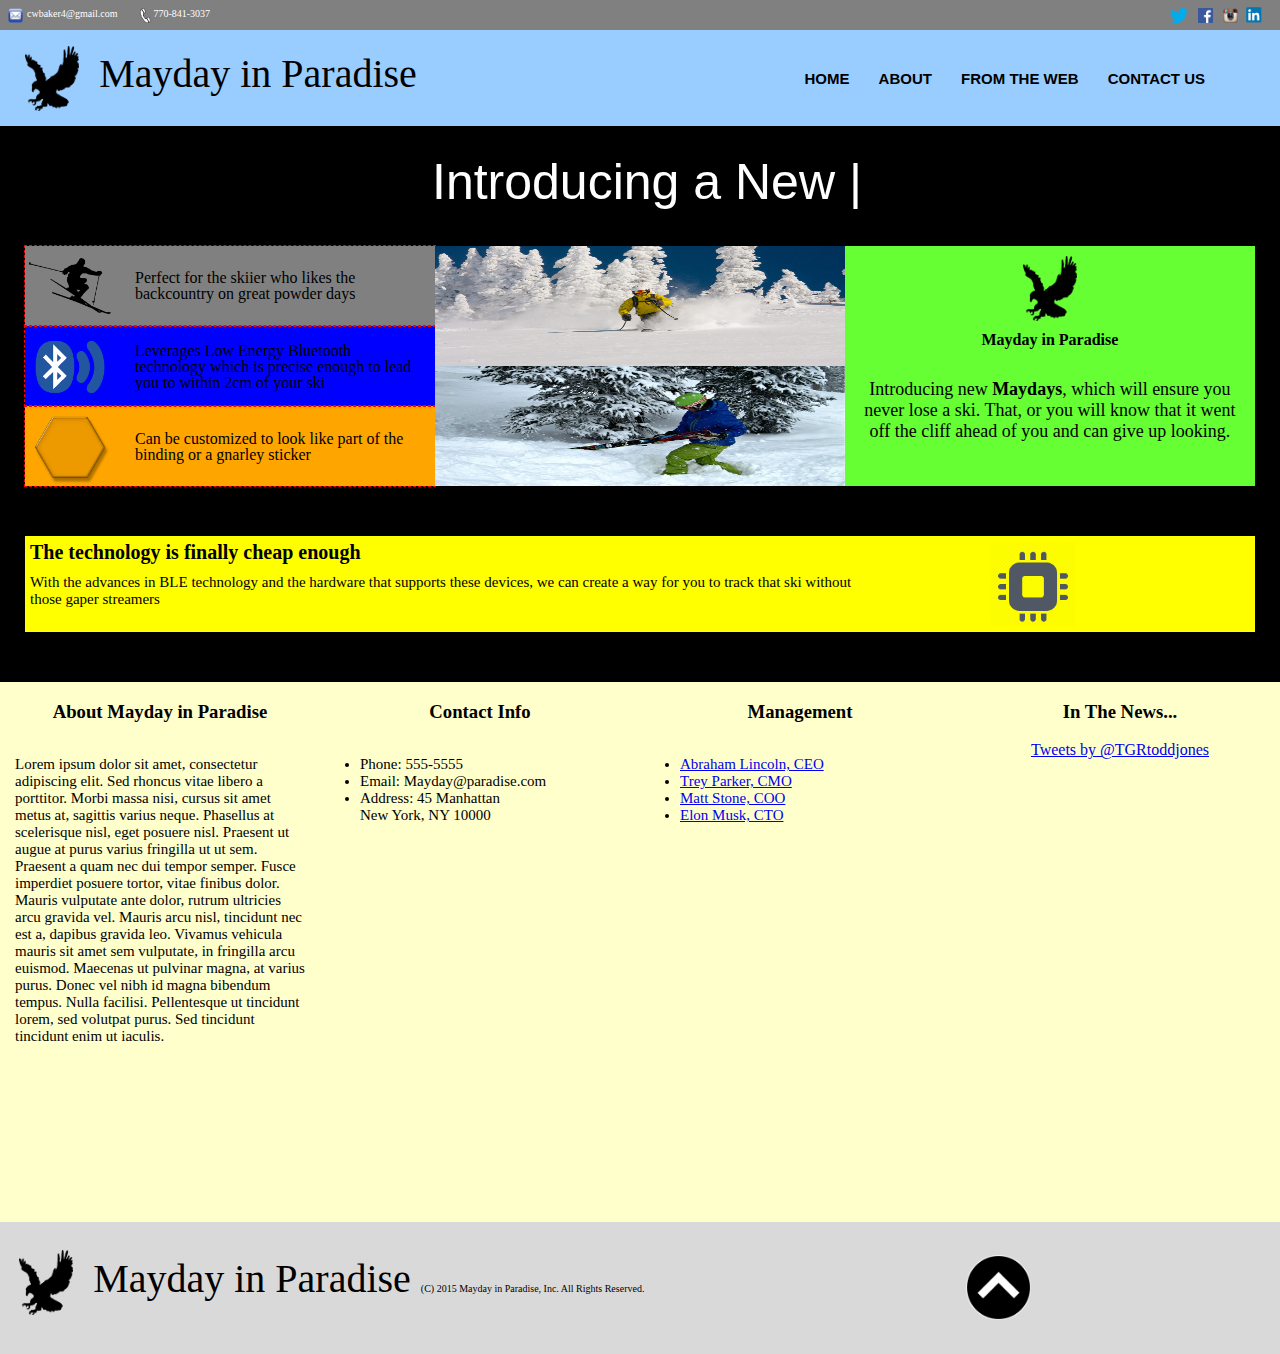
<file: index.html>
<!DOTYPE html>

<html>
	<head>
		<meta charset="UTF-8">
		<title> My Portfolio </title>
		<link rel="stylesheet" type="text/css" href="css/style.css" />
		<script src="http://ajax.googleapis.com/ajax/libs/jquery/1.10.2/jquery.min.js"> </script>
		<script src="js/main.js"></script>
		<script src="typed.js-master/js/typed.js"></script>
	</head>

	<body>
		<div class="top_bar"> <!-- creating the top bar that will contain contact info and social media links -->
			<div id="top_of_page"> </div> <!-- creating an empty container at the top of the page that my footer button can link to -->
			
			<div class="left_block">
				<span class="helper_container">  </span>
				<span class="email"> <img src="img/email2.png" /> <a href="mailto:cwbaker4@gmail.com">cwbaker4@gmail.com</a> </span>
				<span class="phone"> <img src="img/phone.png" />770-841-3037 </span>
			</div>

			<div class="right_block">
				<span class="helper_container">  </span>
				<span class="twitter"> <a href="https://www.twitter.com" target="_blank"> <img src="img/twitter.png" />  </a> </span>
				<span class="facebook"> <a href="https://www.facebook.com" target="_blank"> <img src="img/fb.png" /> </a> </span>
				<span class="instagram"> <a href="https://www.instagram.com" target="_blank"> <img src="img/instagram.png" /> </a> </span>
				<span class="linkedin"> <a href="https://www.linkedin.com" target="_blank"> <img src="img/linkedin.png" /> </a> </span>
			</div>

		</div>

		<div class="filler_bar"> <!-- creating a top bar behind the fixed social media bar so that the page_title_bar will be pushed below it -->
		</div>

		<div class="page_title_bar"> <!-- creating the title bar with the navigation links -->

			<div class="left_block">
				<span class="helper_container"> </span>
				<span class="logo"> <img src="img/eagle.png" /> <strong> Mayday in Paradise </strong> </span>
			</div>

			<div class="right_block">
				<span class="helper_container"> </span>
				<nav>
					<ul class="navigation_bar"> <!-- creating the container that will hold the links to my other pages -->
						<li> <a href="index.html" /> Home</a> </li> <!-- Keeping a Home link for the other page -->
						<li> <a href="About.html" />About</a> </li> <!-- About link will open a doc called About.html -->
						<li> <a href="Web.html" />From The Web</a> </li> <!-- Web link will open a doc called Web.html -->
						<li> <a href="Contact.html" />Contact Us</a> </li> <!-- Contact Us link will open a doc called Contact.html -->
					</ul>
				</nav>
			</div>

		</div>

		<div class="header_bar"> <!-- Bar which will contain the opening tag line for the page, title sort of -->
			<span class="helper_container"> </span>
			 <span class="tag_line">Find Your Skis Without Being a Gaper </span>
		</div>

		<div class="middle_bar"> <!-- creating the middle image set / descriptions -->

			<div class="left_third_block"> 
				<div class="block_color1"> <!-- container just so that I can make each row a different color -->
					<div class="three_row_block"> <!-- creating 3 blocks that will take up 1/3 of the height each -->
						<span class="helper_container"> </span>
						<span class="image"> <img src="img/skiier.png" /> </span>
						<span class="description_text"> Perfect for the skiier who likes the backcountry on great powder days </span>
					</div>
				</div>
				<div class="block_color2">
					<div class="three_row_block">
						<span class="helper_container"> </span>
						<span class="image"> <img src="img/bluetooth.png" /> </span>
						<span class="description_text"> Leverages Low Energy Bluetooth technology which is precise enough to lead you to within 2cm of your ski </span>
					</div>
				</div>
				<div class="block_color3">
					<div class="three_row_block">
						<span class="helper_container"> </span>
						<span class="image"> <img src="img/snowboard_pad.png" /> </span>
						<span class="description_text"> Can be customized to look like part of the binding or a gnarley sticker </span>
					</div>
				</div>
			</div>

			<div class="middle_third_block">
				<span class="ski_image"> <img src="img/powder_ski.jpg" /> </span>
				<span class="fall_image"> <img src="img/powder_lost_ski.jpg" /> </span>
			</div>

			<div class="right_third_block">
					<div class="company_name">
						<span class="logo"> <img src="img/eagle.png" /> <br> Mayday in Paradise </span>
					</div>
					<div class="product_description">
						<p> Introducing new<strong> Maydays</strong>, which will ensure you never lose a ski. That, or you will know that it went off the cliff ahead of you and can give up looking. </p>
					</div>
			</div>

		</div>

		<div class="bottom_bar"> <!--creating the bottom bar with text / images -->
			<div class="custom_left_block_70p">
				<span class="intro_text">The technology is finally cheap enough</span>
				<span class="more_text">With the advances in BLE technology and the hardware that supports these devices, we can create a way for you to track that ski without those gaper streamers </span>
			</div>
			<div class="custom_right_block_30p">
				<span class="helper_container"> </span>
				<span class="chip_image"> <img src="img/chip.png" /> </span>
			</div>
		</div>

		<div class="more_info"> <!-- creating the bottom section with an About, Contact Info, Links to News, etc -->

			<div class="far_left_fourth_block">
				<h3> About Mayday in Paradise </h3>
				<p> Lorem ipsum dolor sit amet, consectetur adipiscing elit. Sed rhoncus vitae libero a porttitor. Morbi massa nisi, cursus sit amet metus at, sagittis varius neque. Phasellus at scelerisque nisl, eget posuere nisl. Praesent ut augue at purus varius fringilla ut ut sem. Praesent a quam nec dui tempor semper. Fusce imperdiet posuere tortor, vitae finibus dolor. Mauris vulputate ante dolor, rutrum ultricies arcu gravida vel. Mauris arcu nisl, tincidunt nec est a, dapibus gravida leo. Vivamus vehicula mauris sit amet sem vulputate, in fringilla arcu euismod. Maecenas ut pulvinar magna, at varius purus. Donec vel nibh id magna bibendum tempus. Nulla facilisi. Pellentesque ut tincidunt lorem, sed volutpat purus. Sed tincidunt tincidunt enim ut iaculis. </p>
			</div>

			<div class="middle_left_fourth_block">
				<h3> Contact Info </h3>
				<ul class="contact_info">   
					<li>     
						Phone: 555-5555
					</li> 
					<li>
						Email: Mayday@paradise.com
					</li>
					<li>
						Address: 45 Manhattan<br> New York, NY 10000
				</ul> 
			</div>

			<div class="middle_right_fourth_block">
				<h3> Management </h3>
				<ul class="management">
					<li>
						<span class="lincoln"> <a href="https://en.wikipedia.org/wiki/Abraham_Lincoln" target="_blank"/>Abraham Lincoln, CEO</a> </span>
					</li>
					<li>
						<span class="trey"> <a href="https://en.wikipedia.org/wiki/Trey_Parker" target="_blank"/>Trey Parker, CMO</a> </span>
					</li>
					<li>
						<span class="matt"> <a href="https://en.wikipedia.org/wiki/Matt_Stone" target="_blank"/>Matt Stone, COO</a> </span>
					</li>
					<li>
						<span class="elon"> <a href="https://en.wikipedia.org/wiki/Elon_Musk" target="_blank"/>Elon Musk, CTO</a> </span>
					</li>
				</ul>
			</div>

			<div class="far_right_fourth_block">
				<h3> In The News... </h3>
				<a class="twitter-timeline" href="https://twitter.com/TGRtoddjones" data-widget-id="683689235115831296">Tweets by @TGRtoddjones</a>
				<script>!function(d,s,id){var js,fjs=d.getElementsByTagName(s)[0],p=/^http:/.test(d.location)?'http':'https';if(!d.getElementById(id)){js=d.createElement(s);js.id=id;js.src=p+"://platform.twitter.com/widgets.js";fjs.parentNode.insertBefore(js,fjs);}}(document,"script","twitter-wjs");</script> <!-- Pulled this from the Twitter developer page, should be a widget displaying. Need to figure out why it's not later -->
			</div>

		</div> 

		<div class="footer"> <!-- creating the footer of the page -->
			<span class="helper_container"> </span>
			<span class="logo"> <img src="img/eagle.png" /> <strong> Mayday in Paradise </strong> </span>
			<span class="trademark"> (C) 2015 Mayday in Paradise, Inc. All Rights Reserved. </span>
			<span class="helper_container"> </span>
			<span class="top_button"> <a href="#Top"/> <img src="img/up_button.png" /> </a></span>
		</div>
	</body>

</html>
</file>
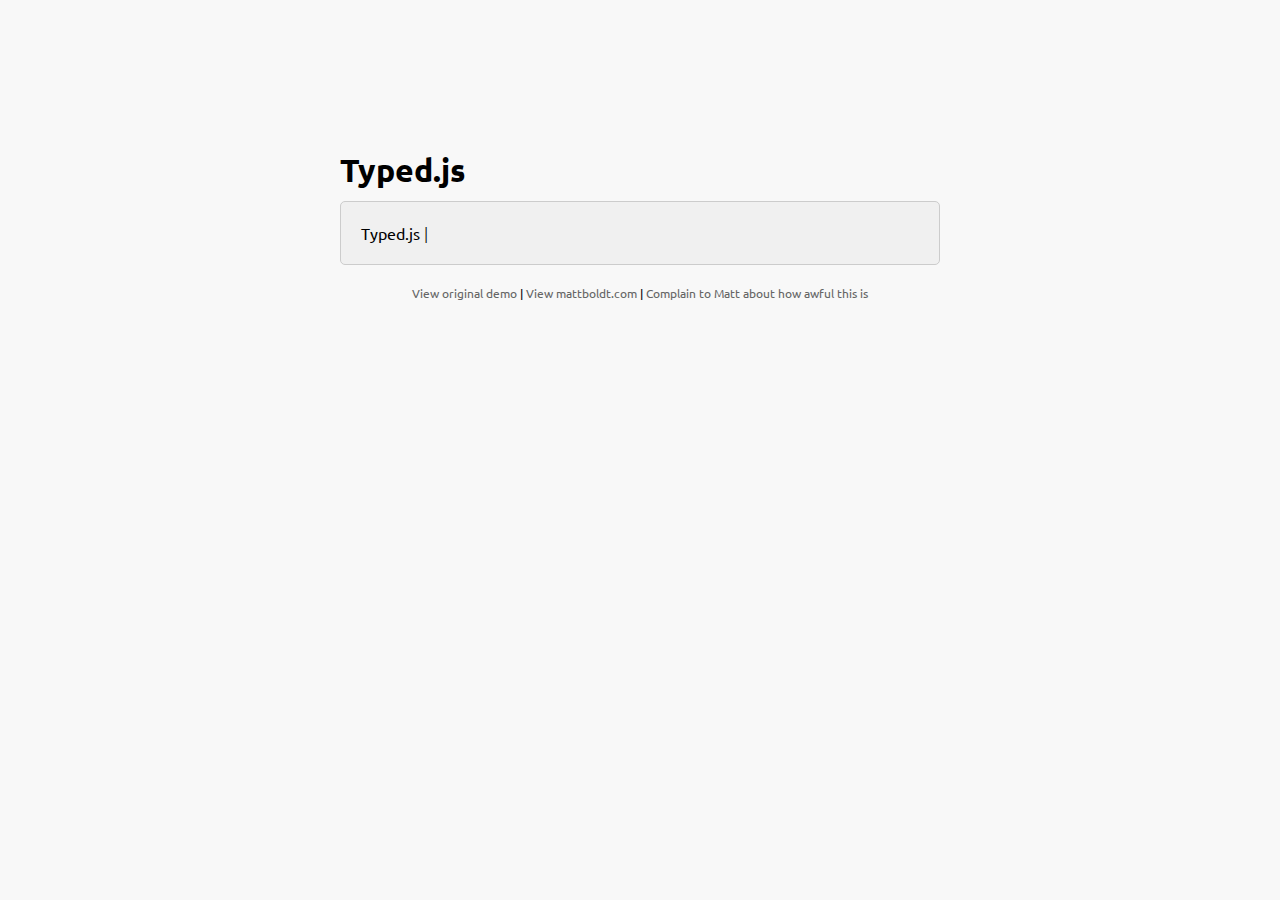
<file: typed.js-master/index.htm>
<!doctype html>
<html lang="en">
<head>
    <meta charset="UTF-8">
    <title>Typed.js - Type your heart out</title>
    <!-- Get jQuery -->
    <script src="http://ajax.googleapis.com/ajax/libs/jquery/1.9.1/jquery.min.js"></script>
    <script src="js/typed.js" type="text/javascript"></script>
    <script>
    $(function(){

        $("#typed").typed({
            // strings: ["Typed.js is a <strong>jQuery</strong> plugin.", "It <em>types</em> out sentences.", "And then deletes them.", "Try it out!"],
            stringsElement: $('#typed-strings'),
            typeSpeed: 30,
            backDelay: 500,
            loop: false,
            contentType: 'html', // or text
            // defaults to false for infinite loop
            loopCount: false,
            callback: function(){ foo(); },
            resetCallback: function() { newTyped(); }
        });

        $(".reset").click(function(){
            $("#typed").typed('reset');
        });

    });

    function newTyped(){ /* A new typed object */ }

    function foo(){ console.log("Callback"); }

    </script>
    <link href="main.css" rel="stylesheet"/>
    <style>
        /* code for animated blinking cursor */
        .typed-cursor{
            opacity: 1;
            font-weight: 100;
            -webkit-animation: blink 0.7s infinite;
            -moz-animation: blink 0.7s infinite;
            -ms-animation: blink 0.7s infinite;
            -o-animation: blink 0.7s infinite;
            animation: blink 0.7s infinite;
        }
        @-keyframes blink{
            0% { opacity:1; }
            50% { opacity:0; }
            100% { opacity:1; }
        }
        @-webkit-keyframes blink{
            0% { opacity:1; }
            50% { opacity:0; }
            100% { opacity:1; }
        }
        @-moz-keyframes blink{
            0% { opacity:1; }
            50% { opacity:0; }
            100% { opacity:1; }
        }
        @-ms-keyframes blink{
            0% { opacity:1; }
            50% { opacity:0; }
            100% { opacity:1; }
        }
        @-o-keyframes blink{
            0% { opacity:1; }
            50% { opacity:0; }
            100% { opacity:1; }
        }
    </style>
</head>
<body>

    <div class="wrap">
        <h1 class="h1">Typed.js</h1>

        <div class="type-wrap">
            <div id="typed-strings">
                <p>Typed.js is a <strong>jQuery</strong> plugin.</p>
                <p>It <em>types</em> out sentences.</p>
                <p>And then deletes them.</p>
                <p>Try it out!</p>
            </div>
            <span id="typed" style="white-space:pre;"></span>
        </div>

        <div class="links">
            <a href="http://www.mattboldt.com/demos/typed-js">View original demo</a> | <a href="http://www.mattboldt.com">View mattboldt.com</a> | <a href="http://www.twitter.com/atmattb">Complain to Matt about how awful this is</a>
        </div>
    </div>

</body>
</html>
</file>
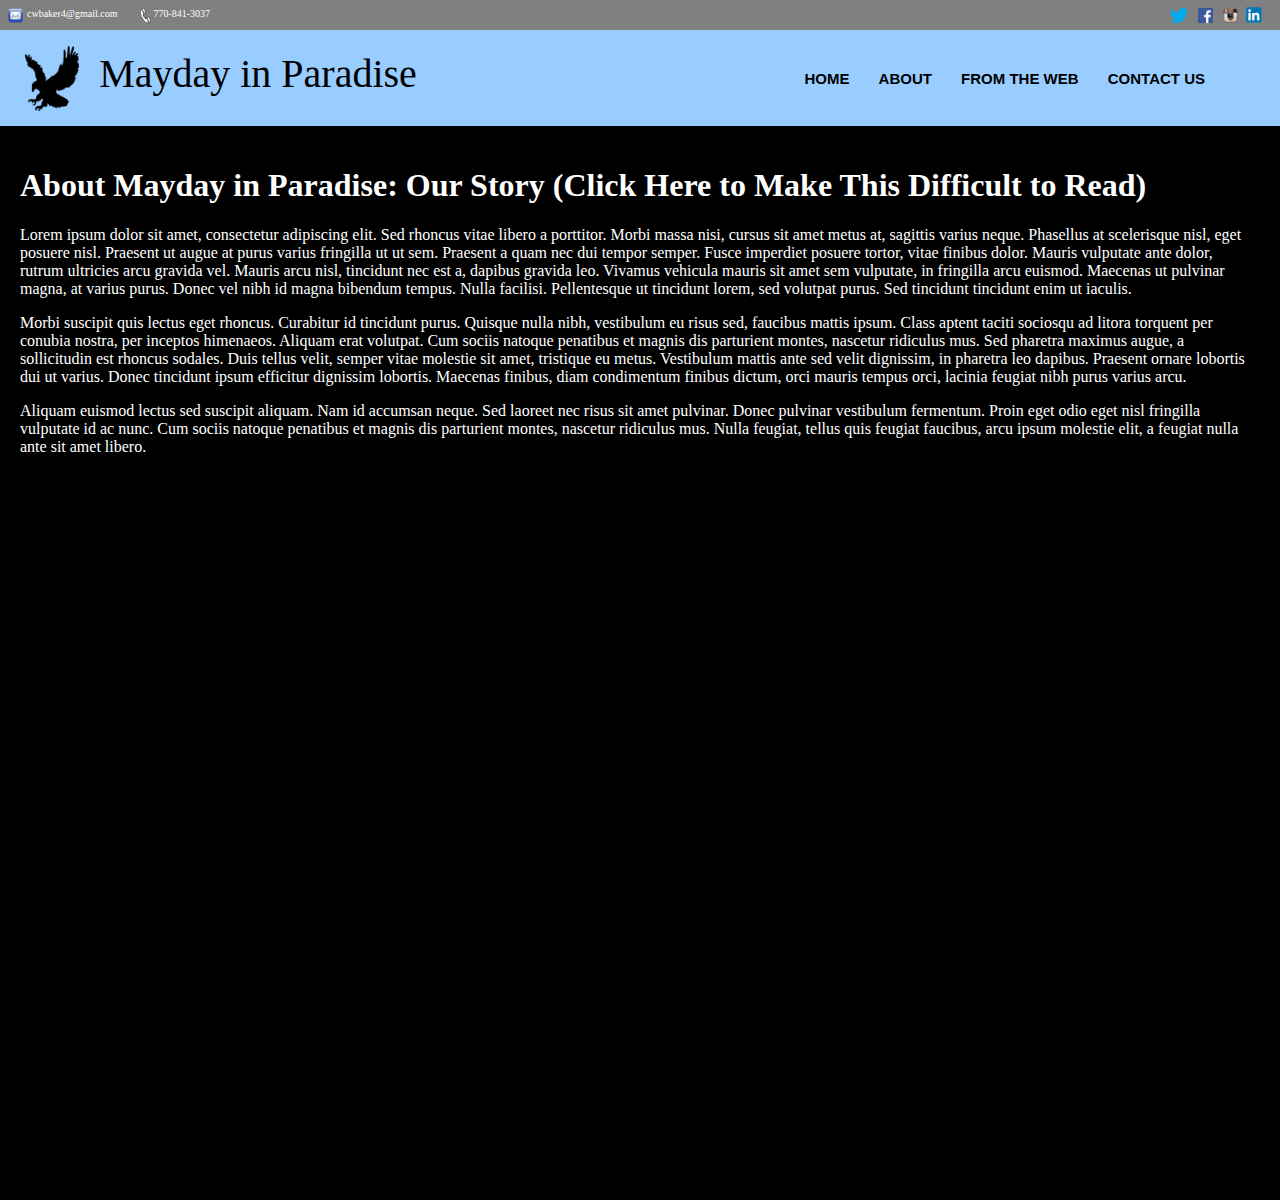
<file: About.html>
<!DOTYPE html>

<html>
	<head>
		<meta charset="UTF-8">
		<title> About Mayday In Paradise </title>
		<link rel="stylesheet" type="text/css" href="css/style.css" />
		<script src="http://ajax.googleapis.com/ajax/libs/jquery/1.10.2/jquery.min.js"> </script>
		<script src="js/main.js"></script>
		<script src="typed.js-master/js/typed.js"></script>

	</head>

	<body>
		<div class="top_bar"> <!-- creating the top bar that will contain contact info and social media links -->
			<div id="top_of_page"> </div> <!-- creating an empty container at the top of the page that my footer button can link to -->
			
			<div class="left_block">
				<span class="helper_container">  </span>
				<span class="email"> <img src="img/email2.png" /> <a href="mailto:cwbaker4@gmail.com">cwbaker4@gmail.com</a> </span>
				<span class="phone"> <img src="img/phone.png" />770-841-3037 </span>
			</div>

			<div class="right_block">
				<span class="helper_container">  </span>
				<span class="twitter"> <a href="https://www.twitter.com" target="_blank"> <img src="img/twitter.png" />  </a> </span>
				<span class="facebook"> <a href="https://www.facebook.com" target="_blank"> <img src="img/fb.png" /> </a> </span>
				<span class="instagram"> <a href="https://www.instagram.com" target="_blank"> <img src="img/instagram.png" /> </a> </span>
				<span class="linkedin"> <a href="https://www.linkedin.com" target="_blank"> <img src="img/linkedin.png" /> </a> </span>
			</div>

		</div>

		<div class="filler_bar"> <!-- creating a top bar behind the fixed social media bar so that the page_title_bar will be pushed below it -->
		</div>

		<div class="page_title_bar"> <!-- creating the title bar with the navigation links -->

			<div class="left_block">
				<span class="helper_container"> </span>
				<span class="logo"> <img src="img/eagle.png" /> <strong> Mayday in Paradise </strong> </span>
			</div>

			<div class="right_block">
				<span class="helper_container"> </span>
				<nav>
					<ul class="navigation_bar"> <!-- creating the container that will hold the links to my other pages -->
						<li> <a href="index.html" /> Home</a> </li> <!-- Keeping a Home link for the other page -->
						<li> <a href="About.html" />About</a> </li> <!-- About link will open a doc called About.html -->
						<li> <a href="Web.html" />From The Web</a> </li> <!-- Web link will open a doc called Web.html -->
						<li> <a href="Contact.html" />Contact Us</a> </li> <!-- Contact Us link will open a doc called Contact.html -->
					</ul>
				</nav>
			</div>

		</div>

		<div class="about_body_copy"> <!-- may want to change the name of this class later -->

 <!-- 
		<a id="displayText"></a>
		<div id="toggleText"> -->

			<h1> About Mayday in Paradise: Our Story (Click Here to Make This Difficult to Read)</h1>


			<p> Lorem ipsum dolor sit amet, consectetur adipiscing elit. Sed rhoncus vitae libero a porttitor. Morbi massa nisi, cursus sit amet metus at, sagittis varius neque. Phasellus at scelerisque nisl, eget posuere nisl. Praesent ut augue at purus varius fringilla ut ut sem. Praesent a quam nec dui tempor semper. Fusce imperdiet posuere tortor, vitae finibus dolor. Mauris vulputate ante dolor, rutrum ultricies arcu gravida vel. Mauris arcu nisl, tincidunt nec est a, dapibus gravida leo. Vivamus vehicula mauris sit amet sem vulputate, in fringilla arcu euismod. Maecenas ut pulvinar magna, at varius purus. Donec vel nibh id magna bibendum tempus. Nulla facilisi. Pellentesque ut tincidunt lorem, sed volutpat purus. Sed tincidunt tincidunt enim ut iaculis. </p>

			<p> Morbi suscipit quis lectus eget rhoncus. Curabitur id tincidunt purus. Quisque nulla nibh, vestibulum eu risus sed, faucibus mattis ipsum. Class aptent taciti sociosqu ad litora torquent per conubia nostra, per inceptos himenaeos. Aliquam erat volutpat. Cum sociis natoque penatibus et magnis dis parturient montes, nascetur ridiculus mus. Sed pharetra maximus augue, a sollicitudin est rhoncus sodales. Duis tellus velit, semper vitae molestie sit amet, tristique eu metus. Vestibulum mattis ante sed velit dignissim, in pharetra leo dapibus. Praesent ornare lobortis dui ut varius. Donec tincidunt ipsum efficitur dignissim lobortis. Maecenas finibus, diam condimentum finibus dictum, orci mauris tempus orci, lacinia feugiat nibh purus varius arcu. </p>

			<p> Aliquam euismod lectus sed suscipit aliquam. Nam id accumsan neque. Sed laoreet nec risus sit amet pulvinar. Donec pulvinar vestibulum fermentum. Proin eget odio eget nisl fringilla vulputate id ac nunc. Cum sociis natoque penatibus et magnis dis parturient montes, nascetur ridiculus mus. Nulla feugiat, tellus quis feugiat faucibus, arcu ipsum molestie elit, a feugiat nulla ante sit amet libero. </p>

		</div>

	</div>
	</body>

</html>
</file>
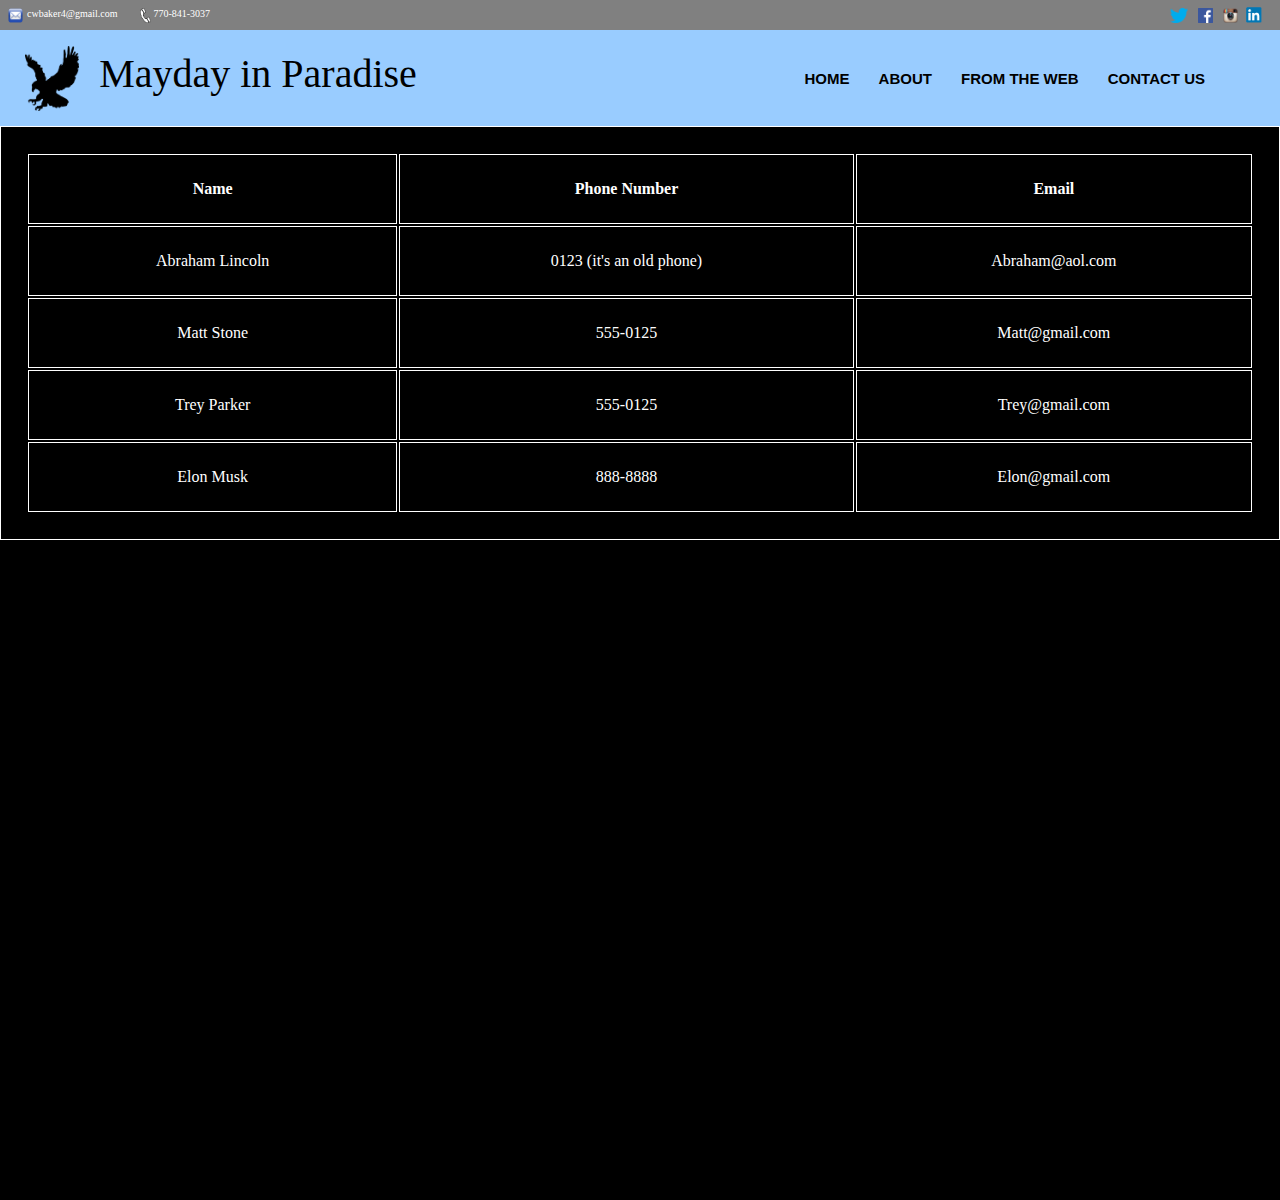
<file: Contact.html>
<!DOTYPE html>

<html>
	<head>
		<meta charset="UTF-8">
		<title> Contact </title>
		<link rel="stylesheet" type="text/css" href="css/style.css" />
		<script src="http://ajax.googleapis.com/ajax/libs/jquery/1.10.2/jquery.min.js"> </script>
		<script src="js/main.js"></script>
		<script src="typed.js-master/js/typed.js"></script>
	</head>

	<body>
		<div class="top_bar"> <!-- creating the top bar that will contain contact info and social media links -->
			<div id="top_of_page"> </div> <!-- creating an empty container at the top of the page that my footer button can link to -->
			
			<div class="left_block">
				<span class="helper_container">  </span>
				<span class="email"> <img src="img/email2.png" /> <a href="mailto:cwbaker4@gmail.com">cwbaker4@gmail.com</a> </span>
				<span class="phone"> <img src="img/phone.png" />770-841-3037 </span>
			</div>

			<div class="right_block">
				<span class="helper_container">  </span>
				<span class="twitter"> <a href="https://www.twitter.com" target="_blank"> <img src="img/twitter.png" />  </a> </span>
				<span class="facebook"> <a href="https://www.facebook.com" target="_blank"> <img src="img/fb.png" /> </a> </span>
				<span class="instagram"> <a href="https://www.instagram.com" target="_blank"> <img src="img/instagram.png" /> </a> </span>
				<span class="linkedin"> <a href="https://www.linkedin.com" target="_blank"> <img src="img/linkedin.png" /> </a> </span>
			</div>

		</div>

		<div class="filler_bar"> <!-- creating a top bar behind the fixed social media bar so that the page_title_bar will be pushed below it -->
		</div>

		<div class="page_title_bar"> <!-- creating the title bar with the navigation links -->

			<div class="left_block">
				<span class="helper_container"> </span>
				<span class="logo"> <img src="img/eagle.png" /> <strong> Mayday in Paradise </strong> </span>
			</div>

			<div class="right_block">
				<span class="helper_container"> </span>
				<nav>
					<ul class="navigation_bar"> <!-- creating the container that will hold the links to my other pages -->
						<li> <a href="index.html" /> Home</a> </li> <!-- Keeping a Home link for the other page -->
						<li> <a href="About.html" />About</a> </li> <!-- About link will open a doc called About.html -->
						<li> <a href="Web.html" />From The Web</a> </li> <!-- Web link will open a doc called Web.html -->
						<li> <a href="Contact.html" />Contact Us</a> </li> <!-- Contact Us link will open a doc called Contact.html -->
					</ul>
				</nav>
			</div>
		</div>

		<div class="contact_table">
			<table style="width:100%">
			  <tr>
			    <th>Name</th>
			    <th>Phone Number</th>		
			    <th>Email</th>
			  </tr>
			  <tr>
			    <td>Abraham Lincoln</td>
			    <td>0123 (it's an old phone)</td>		
			    <td>Abraham@aol.com</td>
			  </tr>
			  <tr>
			    <td>Matt Stone</td>
			    <td>555-0125</td>		
			    <td>Matt@gmail.com</td>
			  </tr>
			  <tr>
			    <td>Trey Parker</td>
			    <td>555-0125</td>		
			    <td>Trey@gmail.com</td>
			  </tr>
			  <tr>
			    <td>Elon Musk</td>
			    <td>888-8888</td>		
			    <td>Elon@gmail.com</td>
			  </tr>
			</table>
		</div>


	</body>

</html>
</file>
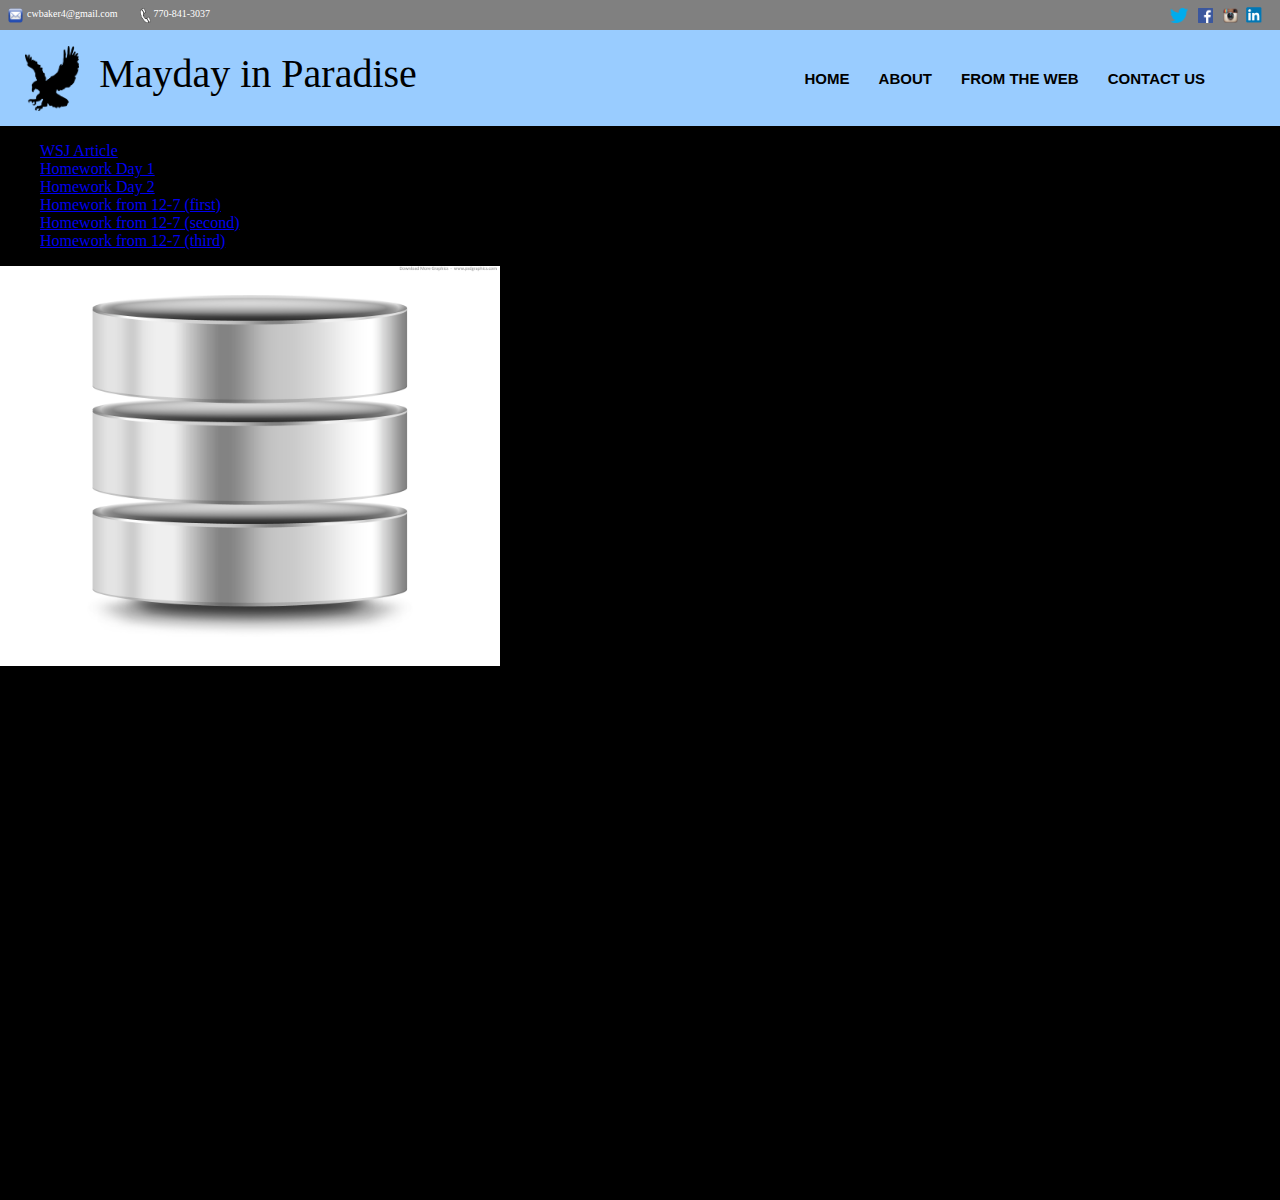
<file: Web.html>
<!DOTYPE html>

<html>
	<head>
		<meta charset="UTF-8">
		<title> From the Web </title>
		<link rel="stylesheet" type="text/css" href="css/style.css" />
		<script src="http://ajax.googleapis.com/ajax/libs/jquery/1.10.2/jquery.min.js"> </script>
		<script src="js/main.js"></script>
		<script src="typed.js-master/js/typed.js"></script>
	</head>

	<body>
		<div class="top_bar"> <!-- creating the top bar that will contain contact info and social media links -->
			<div id="top_of_page"> </div> <!-- creating an empty container at the top of the page that my footer button can link to -->
			
			<div class="left_block">
				<span class="helper_container">  </span>
				<span class="email"> <img src="img/email2.png" /> <a href="mailto:cwbaker4@gmail.com">cwbaker4@gmail.com</a> </span>
				<span class="phone"> <img src="img/phone.png" />770-841-3037 </span>
			</div>

			<div class="right_block">
				<span class="helper_container">  </span>
				<span class="twitter"> <a href="https://www.twitter.com" target="_blank"> <img src="img/twitter.png" />  </a> </span>
				<span class="facebook"> <a href="https://www.facebook.com" target="_blank"> <img src="img/fb.png" /> </a> </span>
				<span class="instagram"> <a href="https://www.instagram.com" target="_blank"> <img src="img/instagram.png" /> </a> </span>
				<span class="linkedin"> <a href="https://www.linkedin.com" target="_blank"> <img src="img/linkedin.png" /> </a> </span>
			</div>

		</div>

		<div class="filler_bar"> <!-- creating a top bar behind the fixed social media bar so that the page_title_bar will be pushed below it -->
		</div>

		<div class="page_title_bar"> <!-- creating the title bar with the navigation links -->

			<div class="left_block">
				<span class="helper_container"> </span>
				<span class="logo"> <img src="img/eagle.png" /> <strong> Mayday in Paradise </strong> </span>
			</div>

			<div class="right_block">
				<span class="helper_container"> </span>
				<nav>
					<ul class="navigation_bar"> <!-- creating the container that will hold the links to my other pages -->
						<li> <a href="index.html" /> Home</a> </li> <!-- Keeping a Home link for the other page -->
						<li> <a href="About.html" />About</a> </li> <!-- About link will open a doc called About.html -->
						<li> <a href="Web.html" />From The Web</a> </li> <!-- Web link will open a doc called Web.html -->
						<li> <a href="Contact.html" />Contact Us</a> </li> <!-- Contact Us link will open a doc called Contact.html -->
					</ul>
				</nav>
			</div>

		</div>

		<nav>
			<ul class="otherhw_links"> <!-- creating links to my other homeworks -->
				<li> <a href="../11-30/WSJ_Article.html" target="_blank"/> WSJ Article </a> </li>
				<li> <a href="../11-30/HWDay1.html" target="_blank" /> Homework Day 1 </a> </li>
				<li> <a href="../12-2/HWDay2.html" target="_blank" /> Homework Day 2 </a> </li>
				<li> <a href="../12-7/HW3_1.html" target="_blank" /> Homework from 12-7 (first) </a> </li>
				<li> <a href="../12-7/HW3_2.html" target="_blank" /> Homework from 12-7 (second) </a> </li>
				<li> <a href="../12-7/HW3_3.html" target="_blank" /> Homework from 12-7 (third) </a> </li>
			</ul>
	</nav>

		<span class="database"> <img src="img/db.jpg" /> </span>

	</body>

</html>
</file>
<file: css/style.css>
@media all and (min-width: 500px) { /* All the stuff for Desktop version */


.typed-cursor{
  opacity: 1;
  -webkit-animation: blink 0.7s infinite;
  -moz-animation: blink 0.7s infinite;
  animation: blink 0.7s infinite;
}
@keyframes blink{
    0% { opacity:1; }
    50% { opacity:0; }
    100% { opacity:1; }
}
@-webkit-keyframes blink{
    0% { opacity:1; }
    50% { opacity:0; }
    100% { opacity:1; }
}
@-moz-keyframes blink{
    0% { opacity:1; }
    50% { opacity:0; }
    100% { opacity:1; }
}

body {
	width: 100%;
	height: 1200px;
	min-width: 1050px;
	background-color: black;
	padding: 0px;
	margin: 0px;
}

.top_bar { /* header bar */
	height: 30px;
	width: 100%; 
	margin: 0px;
	background-color: #808080;
	color: white;
	font-family: "Times New Roman", serif;
	font-size: 10px;
	min-width: 500px;
	position: fixed;
}

.left_block { /* creating generic left block for any element that is split in half */
	display: inline-block;
	height: 100%;
	width: 50%;
	margin: 0px;
}

.right_block { /* creating generic right block for any element that is split in half */
	display:inline-block;
	text-align: right;
	float: right;
	height: 100%;
	width: 50%;
	margin: 0px;
}

.helper_container { /* created this so we can vertically center images/text within the parent bars, see http://stackoverflow.com/questions/7273338/how-to-vertically-align-an-image-inside-div for explanation */
	display: inline-block;
	height: 100%;
	vertical-align: middle;
}

.top_bar .left_block img {
	height: 15px;
	padding-left: 5px;
	padding-right: 2px;
	vertical-align: middle;
}

.top_bar .right_block img { /* modifying the social media images sizes */
	height: 15px;
	padding-left: 5px;
	padding-right: 2px;
	vertical-align: middle;
}

.top_bar .right_block .linkedin img { /* modifying the height of the linkedin image specifically since it seems to have its own padding */
	height: 22px;
	padding-left: 1px;
	padding-right: 15px;
}

.top_bar a { /* styling the top_bar's text */
	font-family: "Times New Roman", serif;
	font-size: 10px;
}

.top_bar a:link { /* styling the top_bar's unvisited links */
	color: white;
	text-decoration: none;
}

.top_bar a:visited { /* styling the top_bar's visited links */
	color: #ff3300;
}

.top_bar a:hover {  /* styling the top_bar's links when hovered over NOT WORKING */
	color: white;
}

.email {
	padding-right: 15px;
}

.filler_bar { /* will sit behind the top_bar but will be invisible to the user*/
	height: 30px;
	width: 100%; 
	margin: 0px;
	background-color: #808080;
}

.page_title_bar {
	width: 100%;
	height: 8%;
	margin: 0px;
	background-color: #99ccff;
}

.page_title_bar .left_block img { 
	height: 65px;
	padding-left: 15px;
	padding-right: 10px;
	vertical-align: middle;
}

.page_title_bar .left_block {
	font-family: Georgia, 'Times New Roman', serif;
	color: black;
	font-size: 40px;
	font-weight: 100;
}

.page_title_bar .right_block {
	font-family: "Droid Sans", Helvetica, Arial, Verdana, sans-serif;
	font-size: 15px;
	vertical-align: middle;
}

.page_title_bar .right_block nav {
	z-index: 10;
	vertical-align: middle;
	display: inline-block;
	padding-right: 50px;
}

.page_title_bar .right_block .navigation_bar ul {
	list-style: none;
	padding: 0px;
}

.page_title_bar .right_block .navigation_bar li {
	text-transform: uppercase;
	display: inline;
	padding-right: 25px;
}

.page_title_bar .right_block .navigation_bar a:link {
	text-decoration: none;
	color: black;
	font-weight: 900;
}

.header_bar {
	height: 10%;
	color: white;
	vertical-align: center;
	text-align: center;
	font-family: "Comic Sans MS", cursive, sans-serif;
	font-size: 50px;
}

.middle_bar {
	height: 20%;
	background-color: #66ff33;
	margin: 0px 25px 50px 25px;
}

.middle_bar .left_third_block {
	display: inline-block;
	float: left;
	height: 100%;
	width: 33.33%;
	margin: 0px;
}

.middle_bar .left_third_block .three_row_block {
	width: 100%;
	height: 33.33%;
	outline: 1px dashed red;
}

.middle_bar .left_third_block .block_color1 {
	background-color: gray;
}

.middle_bar .left_third_block .block_color2 {
	background-color: blue;
}

.middle_bar .left_third_block .block_color3 {
	background-color: orange;
}

.middle_bar .left_third_block .three_row_block img { 
	display: inline-block;
	width: 20%;
	vertical-align: middle;
}

.middle_bar .left_third_block .three_row_block .description_text {
	display: inline-block;
	width: 70%;
	padding-left: 20px;
	vertical-align: middle;
	line-height: 100%;
}

.middle_bar .middle_third_block {
	display: inline-block;
	float: left;
	height: 100%;
	width: 33.33%;
	margin: 0px;
}

.middle_bar .middle_third_block .ski_image img { /* At some point I should come back and figure out how to crop the images instead of squeezing them into the right position */
	height: 50%;
	width: 100%;
}

.middle_bar .middle_third_block .fall_image img {
	height: 50%;
	width: 100%;
}

.middle_bar .right_third_block {
	display: inline-block;
	float: left;
	height: 100%;
	width: 33.33%;
	margin: 0px;
}

.middle_bar .right_third_block .company_name {
	width: 100%;
	height: 45%;
	text-align: center;
}

.middle_bar .right_third_block .company_name .logo {
	width: 100%;
	text-align: center;
	font-family: Georgia, 'Times New Roman', serif;
	color: black;
	font-weight: bold;
}

.middle_bar .right_third_block .product_description {
	width: 100%;
	height: 55%;
	text-align: center;
}

.middle_bar .right_third_block .product_description p {
	padding-top: 15px;
	font-size: 18px;
	margin: 10px;
}

.middle_bar .right_third_block img {
	height: 65px;
	padding: 10px;
}

.bottom_bar {
	height: 8%;
	margin: 0px 25px 50px 25px;
	background-color: #ffff00;
}

.bottom_bar .custom_left_block_70p {
	display: inline-block;
	float: left;
	position: relative;
	height: 100%;
	width: 70%;
	margin: 0px;
}

.bottom_bar .custom_left_block_70p .intro_text {
	display: block;
	font-weight: bold;
	padding: 5px;
	font-size: 20px;
}

.bottom_bar .custom_left_block_70p .more_text {
	display: block;
	padding: 5px;
	font-size: 15px;
}

.bottom_bar .custom_right_block_30p {
	float: right;
	height: 100%;
	width: 30%;
	margin: 0px;
	outline: 1px solid right: ;
}

.bottom_bar .custom_right_block_30p img { /* Probabably should find a better image that takes up more space */
	display: inline-block;
	height: 90%;
	vertical-align: middle;
	padding-left: 100px;
}

.more_info {
	width: 100%;
	height: 45%;
	background-color: #ffffcc;
	margin: 0px;
}

.more_info .far_left_fourth_block {
	display: inline-block;
	float: left;
	height: 100%;
	width: 25%;
	margin: 0px;
}

.more_info .far_left_fourth_block h3 {
	text-align: center;
}

.more_info .far_left_fourth_block p {
	font-size: 15px;
	padding: 15px;
}

.more_info .middle_left_fourth_block h3 {
	text-align: center;
}

.more_info .middle_left_fourth_block ul {
	padding-top: 15px;
	font-size: 15px;
}

.more_info .middle_right_fourth_block h3 {
	text-align: center;
}

.more_info .middle_right_fourth_block ul {
	padding-top: 15px;
	font-size: 15px;
}

.more_info .far_right_fourth_block h3 {
	text-align: center;
}

.more_info .far_right_fourth_block {
	width: 80%;
	text-align: center;
}

.more_info .middle_left_fourth_block {
	display: inline-block;
	float: left;
	height: 100%;
	width: 25%;
	margin: 0px;
}

.more_info .middle_right_fourth_block {
	display: inline-block;
	float: left;
	height: 100%;
	width: 25%;
	margin: 0px;
}

.more_info .far_right_fourth_block {
	display: inline-block;
	float: left;
	height: 100%;
	width: 25%;
	margin: 0px;
}

.footer {
	width: 100%;
	height: 11%;
	background-color: #d9d9d9;
}

.footer img { 
	height: 65px;
	padding-left: 15px;
	padding-right: 10px;
	vertical-align: middle;
}

.footer .trademark {
	font-family: Georgia, 'Times New Roman', serif;
	color: black;
	font-size: 10px;
	font-weight: 100;
}

.footer .logo {
	font-family: Georgia, 'Times New Roman', serif;
	color: black;
	font-size: 40px;
	font-weight: 100;
}

.footer .top_button {
	display: inline-block;
	vertical-align: middle;
	padding-left: 300px;
	height: 50%;
}

.about_body_copy {
	color: white;
	padding: 20px;
}

.contact_table table, th, td {
	padding: 25px;
    border: 1px solid white;
    color: white;
    text-align: center;
}

.database img {
	height: 400px;
}

}





















@media all and (max-width: 500px) { /* All the stuff for Mobile verion */



body {
	width: 100%;
	height: 1200px;
	background-color: black;
	padding: 0px;
	margin: 0px;
}

.top_bar { /* header bar */
	height: 0px;
	visibility: hidden;
}

.left_block { /* creating generic left block for any element that is split in half */
	display: inline-block;
	height: 100%;
	width: 50%;
	margin: 0px;
}

.right_block { /* creating generic right block for any element that is split in half */
	display:inline-block;
	text-align: right;
	float: right;
	height: 100%;
	width: 50%;
	margin: 0px;
}

.helper_container { /* created this so we can vertically center images/text within the parent bars, see http://stackoverflow.com/questions/7273338/how-to-vertically-align-an-image-inside-div for explanation */
	display: inline-block;
	height: 100%;
	vertical-align: middle;
}


.filler_bar { /* will sit behind the top_bar but will be invisible to the user*/
	height: 0px;
}

.page_title_bar {
	width: 100%;
	height: 8%;
	margin: 0px;
	background-color: #99ccff;
}

.page_title_bar .left_block img { 
	height: 65px;
	padding-left: 15px;
	padding-right: 10px;
	vertical-align: middle;
}

.page_title_bar .left_block {
	width: 100%;
	font-family: Georgia, 'Times New Roman', serif;
	color: black;
	font-size: 25px;
	font-weight: 100;
}

.page_title_bar .right_block {
	width: 100%;
	font-family: "Droid Sans", Helvetica, Arial, Verdana, sans-serif;
	font-size: 13px;
	background-color: red;
}

.page_title_bar .right_block nav { /* Figure out how to move the nav options into the middle */
	position: fixed;
	top: 100px;
	width: 100%;
	vertical-align: middle;
}

.page_title_bar .right_block .navigation_bar ul {
	list-style: none;
	padding: 0px;
}

.page_title_bar .right_block .navigation_bar li {
	text-transform: uppercase;
	display: inline;
	padding-right: 13px;
}

.page_title_bar .right_block .navigation_bar a:link {
	text-decoration: none;
	color: black;
	font-weight: 900;
}

.header_bar {
	height: 10%;
	color: white;
	vertical-align: center;
	text-align: center;
	font-family: "Comic Sans MS", cursive, sans-serif;
	font-size: 50px;
}

.middle_bar {
	height: 20%;
	background-color: #66ff33;
	margin: 0px 25px 50px 25px;
}

.middle_bar .left_third_block {
	display: inline-block;
	float: left;
	height: 100%;
	width: 33.33%;
	margin: 0px;
}

.middle_bar .left_third_block .three_row_block {
	width: 100%;
	height: 33.33%;
	outline: 1px dashed red;
}

.middle_bar .left_third_block .block_color1 {
	background-color: gray;
}

.middle_bar .left_third_block .block_color2 {
	background-color: blue;
}

.middle_bar .left_third_block .block_color3 {
	background-color: orange;
}

.middle_bar .left_third_block .three_row_block img { 
	display: inline-block;
	width: 20%;
	vertical-align: middle;
}

.middle_bar .left_third_block .three_row_block .description_text {
	display: inline-block;
	width: 70%;
	padding-left: 20px;
	vertical-align: middle;
	line-height: 100%;
}

.middle_bar .middle_third_block {
	display: inline-block;
	float: left;
	height: 100%;
	width: 33.33%;
	margin: 0px;
}

.middle_bar .middle_third_block .ski_image img { /* At some point I should come back and figure out how to crop the images instead of squeezing them into the right position */
	height: 50%;
	width: 100%;
}

.middle_bar .middle_third_block .fall_image img {
	height: 50%;
	width: 100%;
}

.middle_bar .right_third_block {
	display: inline-block;
	float: left;
	height: 100%;
	width: 33.33%;
	margin: 0px;
}

.middle_bar .right_third_block .company_name {
	width: 100%;
	height: 45%;
	text-align: center;
}

.middle_bar .right_third_block .company_name .logo {
	width: 100%;
	text-align: center;
	font-family: Georgia, 'Times New Roman', serif;
	color: black;
	font-weight: bold;
}

.middle_bar .right_third_block .product_description {
	width: 100%;
	height: 55%;
	text-align: center;
}

.middle_bar .right_third_block .product_description p {
	padding-top: 15px;
	font-size: 18px;
	margin: 10px;
}

.middle_bar .right_third_block img {
	height: 65px;
	padding: 10px;
}

.bottom_bar {
	height: 8%;
	margin: 0px 25px 50px 25px;
	background-color: #ffff00;
}

.bottom_bar .custom_left_block_70p {
	display: inline-block;
	float: left;
	position: relative;
	height: 100%;
	width: 70%;
	margin: 0px;
}

.bottom_bar .custom_left_block_70p .intro_text {
	display: block;
	font-weight: bold;
	padding: 5px;
	font-size: 20px;
}

.bottom_bar .custom_left_block_70p .more_text {
	display: block;
	padding: 5px;
	font-size: 15px;
}

.bottom_bar .custom_right_block_30p {
	float: right;
	height: 100%;
	width: 30%;
	margin: 0px;
	outline: 1px solid right: ;
}

.bottom_bar .custom_right_block_30p img { /* Probabably should find a better image that takes up more space */
	display: inline-block;
	height: 90%;
	vertical-align: middle;
	padding-left: 100px;
}

.more_info {
	width: 100%;
	height: 45%;
	background-color: #ffffcc;
	margin: 0px;
}

.more_info .far_left_fourth_block {
	display: inline-block;
	float: left;
	height: 100%;
	width: 25%;
	margin: 0px;
}

.more_info .far_left_fourth_block h3 {
	text-align: center;
}

.more_info .far_left_fourth_block p {
	font-size: 15px;
	padding: 15px;
}

.more_info .middle_left_fourth_block h3 {
	text-align: center;
}

.more_info .middle_left_fourth_block ul {
	padding-top: 15px;
	font-size: 15px;
}

.more_info .middle_right_fourth_block h3 {
	text-align: center;
}

.more_info .middle_right_fourth_block ul {
	padding-top: 15px;
	font-size: 15px;
}

.more_info .far_right_fourth_block h3 {
	text-align: center;
}

.more_info .far_right_fourth_block {
	width: 80%;
	text-align: center;
}

.more_info .middle_left_fourth_block {
	display: inline-block;
	float: left;
	height: 100%;
	width: 25%;
	margin: 0px;
}

.more_info .middle_right_fourth_block {
	display: inline-block;
	float: left;
	height: 100%;
	width: 25%;
	margin: 0px;
}

.more_info .far_right_fourth_block {
	display: inline-block;
	float: left;
	height: 100%;
	width: 25%;
	margin: 0px;
}

.footer {
	width: 100%;
	height: 11%;
	background-color: #d9d9d9;
}

.footer img { 
	height: 65px;
	padding-left: 15px;
	padding-right: 10px;
	vertical-align: middle;
}

.footer .trademark {
	font-family: Georgia, 'Times New Roman', serif;
	color: black;
	font-size: 10px;
	font-weight: 100;
}

.footer .logo {
	font-family: Georgia, 'Times New Roman', serif;
	color: black;
	font-size: 40px;
	font-weight: 100;
}

.footer .top_button {
	display: inline-block;
	vertical-align: middle;
	padding-left: 300px;
	height: 50%;
}

.about_body_copy {
	color: white;
	padding: 20px;
}

.contact_table table, th, td {
	padding: 25px;
    border: 1px solid white;
    color: white;
    text-align: center;
}

}
</file>
<file: typed.js-master/main.css>
@import url(http://fonts.googleapis.com/css?family=Ubuntu:400,500);

*{
	padding:0;
	margin:0;
}

body{
	font-family: "Ubuntu", sans-serif;
	font-size: 100%;
	background:#f8f8f8;
}

a{
	text-decoration: none;
	color:#666;
}
	a:hover{
		color:#999;
	}
p{
	line-height: 2em;
	margin:0 0 20px;
	text-align: center;
}

.wrap{
	max-width: 600px;
	margin:150px auto;
}

.type-wrap{
	margin:10px auto;
	padding:20px;
	background:#f0f0f0;
	border-radius:5px;
	border:#CCC 1px solid;
}

.links{
	margin:20px 0;
	font-size: 0.75em;
	text-align: center;
}
</file>
